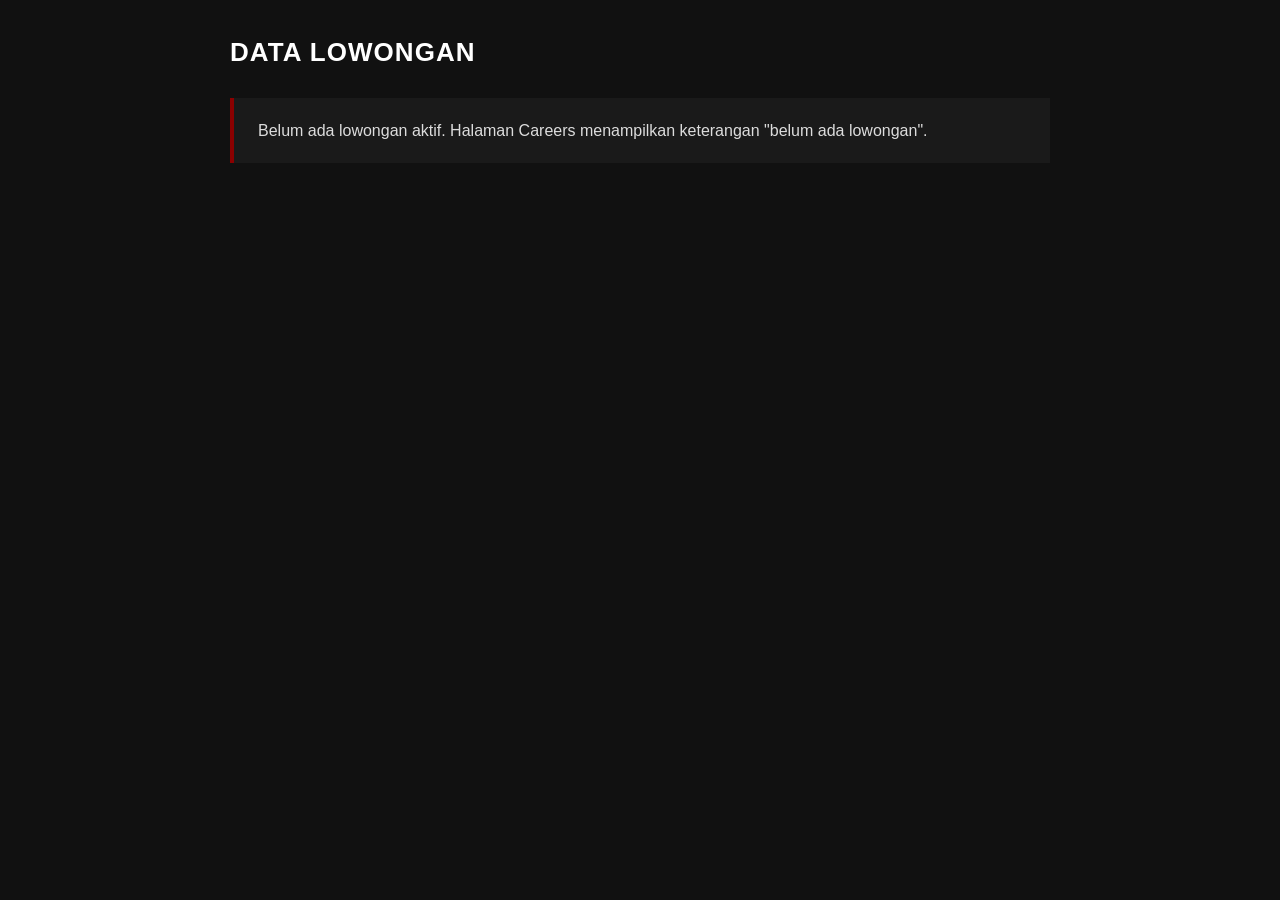
<file: career-data.html>
<!DOCTYPE html>
<html lang="id">
<head>
  <meta charset="UTF-8">
  <meta name="viewport" content="width=device-width, initial-scale=1.0">
  <title>Data Lowongan — Nowl Vision Games</title>
  <meta name="robots" content="noindex, nofollow">
  <style>
    body {
      max-width: 820px;
      margin: 0 auto;
      padding: 32px 20px;
      background: #111111;
      color: #fff;
      font-family: 'Bahnschrift', 'DIN Alternate', 'Arial Narrow', sans-serif;
      line-height: 1.6;
    }
    h1 { margin: 0 0 24px; font-size: 26px; letter-spacing: .04em; text-transform: uppercase; }
    .job {
      margin-bottom: 20px;
      padding: 20px 24px;
      background: #1a1a1a;
      border-left: 4px solid #8B0000;
    }
    .job::before {
      content: attr(data-department) " / " attr(data-division) " / " attr(data-contract) " / " attr(data-location) " / " attr(data-date);
      font-size: 13px;
      color: rgba(255,255,255,.7);
    }
    .job::after {
      content: "ID: " attr(data-id) " | Apply: " attr(data-apply);
      display: block;
      margin-top: 16px;
      font-size: 13px;
      color: rgba(255,255,255,.55);
      overflow-wrap: anywhere;
    }
    .job-title { margin: 6px 0 12px; font-size: 22px; text-transform: uppercase; }
    section { margin-top: 14px; }
    section::before {
      display: block;
      font-size: 13px;
      letter-spacing: .08em;
      text-transform: uppercase;
      color: rgba(255,255,255,.6);
    }
    section[data-section="responsibilities"]::before { content: "Responsibilities"; }
    section[data-section="requirements"]::before     { content: "Requirements"; }
    section[data-section="benefits"]::before         { content: "What You Get"; }
    section[data-section="how-to-apply"]::before     { content: "How To Apply"; }
    ul { margin: 6px 0 0; padding-left: 20px; }
    li::marker { color: #8B0000; }
    p { margin: 6px 0 0; color: rgba(255,255,255,.85); }
    .empty-note { padding: 20px 24px; background: #1a1a1a; border-left: 4px solid #8B0000; }
    body:has(article.job) .empty-note { display: none; }
  </style>
</head>
<body>

<!--
  ================================================================
  PANDUAN MENGURUS LOWONGAN
  Cukup edit file ini. Halaman Careers membaca semua blok <article> di bawah.
  ================================================================

  MENAMBAH LOWONGAN
    Salin blok TEMPLATE di bagian bawah panduan ini (atau salin satu blok
    <article> yang sudah ada), tempel tepat di bawah baris <h1>Data Lowongan</h1>
    (di luar komentar panduan ini), lalu ganti isinya.
    Urutan blok bebas, karena daftar otomatis urut dari tanggal terbaru.

  MENGEDIT LOWONGAN
    Ubah teks atau nilai atribut di blok yang bersangkutan.

  MENGHAPUS LOWONGAN
    Hapus seluruh bloknya, mulai dari <article ...> sampai </article>.
    Kalau semua blok dihapus, halaman menampilkan pesan belum ada lowongan.

  ARTI ATRIBUT
    data-id          Kode unik lowongan, dipakai di alamat halaman detail
                     (career_detail.html?id=kode-ini).
                     Aturan: huruf kecil, pakai tanda hubung, unik, tanpa spasi.
                     Contoh: game-tester-intern
    data-department  Nama departemen, misalnya Quality, Art, Audio.
    data-division    Nama divisi, misalnya Porting, Full Development Cycle.
    data-contract    Jenis kontrak: Internship, Freelance, Full-time, Part-time, atau Contract.
    data-location    Lokasi kerja, misalnya Remote. Dipakai di deskripsi untuk Google.
    data-date        Tanggal posting dengan format YYYY-MM-DD. Contoh: 2026-11-08
    data-apply       Link Google Form, atau # kalau belum ada.

    Pilihan di dropdown filter terisi otomatis dari data-department, data-division,
    dan data-contract, jadi tidak perlu diatur terpisah.

  BAGIAN ISI
    responsibilities  Daftar tanggung jawab. Satu poin = satu <li>.
    requirements      Daftar persyaratan. Satu poin = satu <li>.
    benefits          Daftar "What You Get". Satu poin = satu <li>.
    how-to-apply      Satu paragraf ajakan melamar.

  CATATAN
    Blok tanpa data-id atau tanpa judul akan dilewati.
    Kalau ada data-id yang sama, hanya blok pertama yang dipakai.
    Peringatannya muncul di Console browser (F12).

  ================================================================
  TEMPLATE KOSONG: salin dari <article sampai </article>
  ================================================================

<article class="job"
  data-id=""
  data-department=""
  data-division=""
  data-contract=""
  data-location="Remote"
  data-date="YYYY-MM-DD"
  data-apply="#">

  <h2 class="job-title">Judul Posisi</h2>

  <section data-section="responsibilities">
    <ul>
      <li>...</li>
    </ul>
  </section>

  <section data-section="requirements">
    <ul>
      <li>...</li>
    </ul>
  </section>

  <section data-section="benefits">
    <ul>
      <li>...</li>
    </ul>
  </section>

  <section data-section="how-to-apply">
    <p>...</p>
  </section>
</article>

-->

<h1>Data Lowongan</h1>

<!-- Tempel blok lowongan baru di sini. -->

<p class="empty-note">Belum ada lowongan aktif. Halaman Careers menampilkan keterangan &quot;belum ada lowongan&quot;.</p>

<!--
  CONTOH LOWONGAN (NONAKTIF)
  Tiga blok di bawah sengaja dinonaktifkan supaya belum ada lowongan yang tampil di situs.
  Untuk mengaktifkan salah satunya, pindahkan bloknya ke luar komentar ini,
  tepat di bawah baris "Tempel blok lowongan baru di sini" di atas.

<article class="job"
  data-id="game-tester-intern"
  data-department="Quality"
  data-division="Porting"
  data-contract="Internship"
  data-location="Remote"
  data-date="2026-11-08"
  data-apply="#">

  <h2 class="job-title">Game Tester Intern</h2>

  <section data-section="responsibilities">
    <ul>
      <li>Play through builds of Nowl Vision Games titles and follow structured test plans.</li>
      <li>Find, reproduce, and document bugs with clear steps, screenshots, or video.</li>
      <li>Check performance, controls, and save data across target PC configurations.</li>
      <li>Report on pacing, puzzle clarity, and horror moments that do not land as intended.</li>
      <li>Verify fixes and run regression tests before each new build goes out.</li>
    </ul>
  </section>

  <section data-section="requirements">
    <ul>
      <li>Currently studying or recently graduated; any major is welcome.</li>
      <li>Enjoys horror games and can play them for extended sessions.</li>
      <li>Careful, patient, and able to write clear reports in English or Indonesian.</li>
      <li>Owns a PC able to run Unreal Engine games at medium settings.</li>
      <li>Available at least 20 hours per week for three months.</li>
    </ul>
  </section>

  <section data-section="benefits">
    <ul>
      <li>Fully remote work with flexible hours.</li>
      <li>Hands-on experience in an indie horror game production.</li>
      <li>Mentoring from the Nowl Vision Games development team.</li>
      <li>Internship certificate and a credit in the games you help test.</li>
    </ul>
  </section>

  <section data-section="how-to-apply">
    <p>Interested in joining Nowl Vision Games? This is a remote position. Click the Apply Now button below and complete the application form, and tell us about the horror game that scared you the most.</p>
  </section>
</article>

<article class="job"
  data-id="freelance-2d-game-artist"
  data-department="Art"
  data-division="Full Development Cycle"
  data-contract="Freelance"
  data-location="Remote"
  data-date="2026-11-01"
  data-apply="#">

  <h2 class="job-title">Freelance 2D Game Artist</h2>

  <section data-section="responsibilities">
    <ul>
      <li>Create 2D concept art for characters, spirits, and environments inspired by Indonesian folklore.</li>
      <li>Produce in-game 2D assets such as textures, UI elements, posters, and collectible documents.</li>
      <li>Prepare promotional art for store pages and social media.</li>
      <li>Work with the game design team to keep a consistent, unsettling visual style.</li>
      <li>Revise work based on feedback and deliver organized source files on schedule.</li>
    </ul>
  </section>

  <section data-section="requirements">
    <ul>
      <li>A portfolio showing strong 2D illustration or concept art.</li>
      <li>Proficient in Photoshop, Clip Studio Paint, Krita, or similar tools.</li>
      <li>Comfortable with dark, horror-themed subject matter.</li>
      <li>Interest in Indonesian culture, myths, and urban legends.</li>
      <li>Reliable communication and the ability to meet agreed deadlines.</li>
    </ul>
  </section>

  <section data-section="benefits">
    <ul>
      <li>Fully remote, project-based collaboration.</li>
      <li>Paid per agreed milestone.</li>
      <li>Creative input on the look of an original horror title.</li>
      <li>Official credit in the game and permission to show approved work in your portfolio.</li>
    </ul>
  </section>

  <section data-section="how-to-apply">
    <p>Want to give shape to the stories of the archipelago with Nowl Vision Games? This is a remote position. Click the Apply Now button below and include a link to your portfolio in the application form.</p>
  </section>
</article>

<article class="job"
  data-id="freelance-sound-designer"
  data-department="Audio"
  data-division="Full Development Cycle"
  data-contract="Freelance"
  data-location="Remote"
  data-date="2026-10-27"
  data-apply="#">

  <h2 class="job-title">Freelance Sound Designer</h2>

  <section data-section="responsibilities">
    <ul>
      <li>Design ambience, creature sounds, and sound effects that build tension and dread.</li>
      <li>Record and process Foley for footsteps, objects, and environments.</li>
      <li>Implement and balance audio in Unreal Engine with the programming team.</li>
      <li>Mix and master in-game audio across headphones and speakers.</li>
      <li>Contribute ideas on how silence and sound can carry the horror experience.</li>
    </ul>
  </section>

  <section data-section="requirements">
    <ul>
      <li>A demo reel or portfolio of sound design work, ideally for games or film.</li>
      <li>Proficient in a DAW such as Reaper, Ableton Live, or Pro Tools.</li>
      <li>Understanding of how sound builds atmosphere in psychological horror.</li>
      <li>Experience with Unreal Engine audio, MetaSounds, FMOD, or Wwise is a plus.</li>
      <li>Owns a home recording setup and quality monitoring headphones.</li>
    </ul>
  </section>

  <section data-section="benefits">
    <ul>
      <li>Fully remote, project-based collaboration.</li>
      <li>Paid per agreed milestone.</li>
      <li>Creative freedom in shaping the soundscape of an original horror title.</li>
      <li>Official credit in the game and permission to show approved work in your reel.</li>
    </ul>
  </section>

  <section data-section="how-to-apply">
    <p>Ready to make players afraid of what they cannot see? This is a remote position with Nowl Vision Games. Click the Apply Now button below and include a link to your demo reel in the application form.</p>
  </section>
</article>

-->

</body>
</html>
</file>
